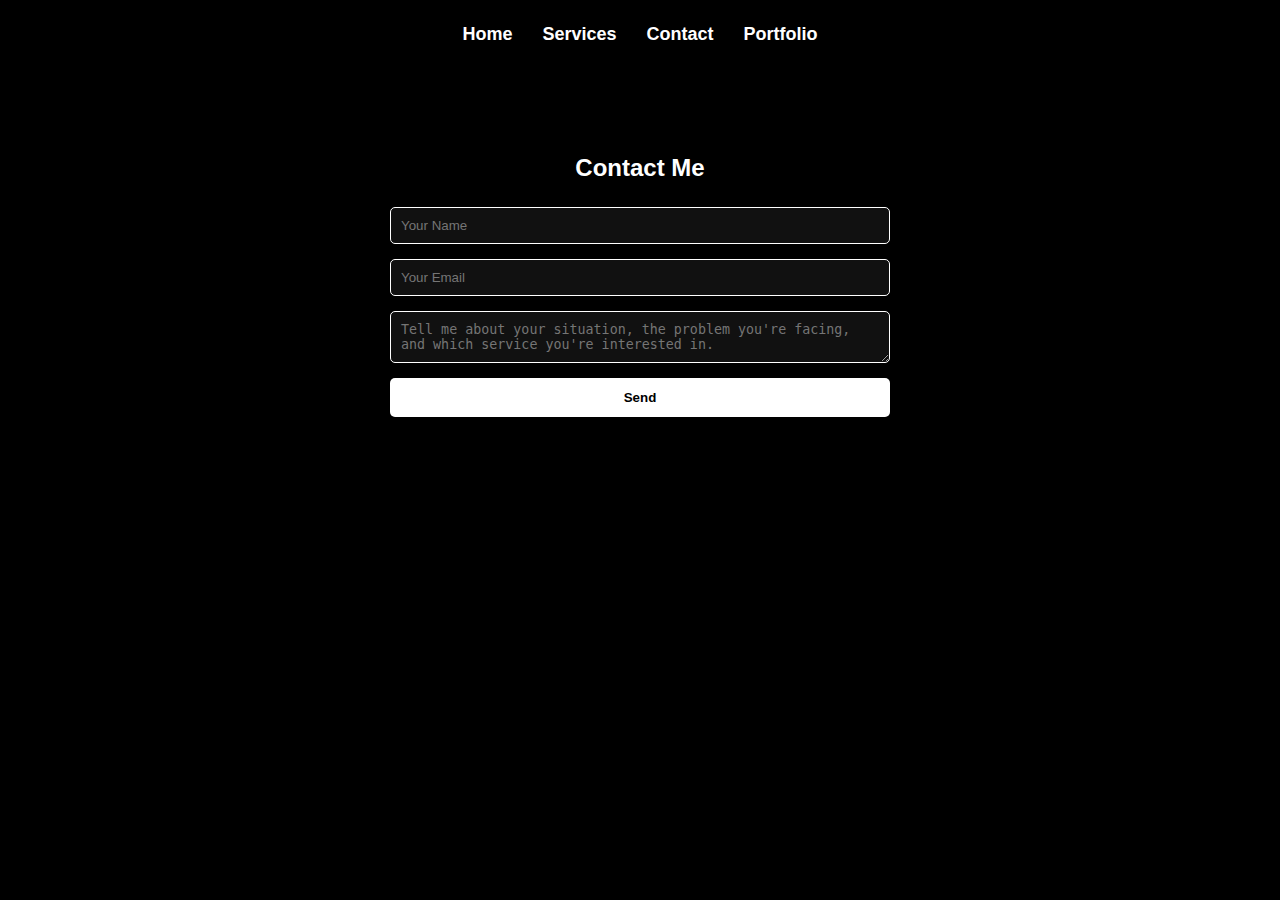
<file: contact.html>
<!DOCTYPE html>
<html lang="en">
<head>
  <meta charset="UTF-8">
  <meta name="viewport" content="width=device-width, initial-scale=1.0">
  <title>Contact - Meekael Mandviya</title>
  <link rel="stylesheet" href="styles.css">
</head>
<body>

  <!-- Navigation -->
  <header>
   <nav class="navbar">
      <ul>
        <li><a href="home.html">Home</a></li>
        <li><a href="services.html">Services</a></li>
        <li><a href="contact.html">Contact</a></li>
        <li><a href="portfolio.html">Portfolio</a></li>
      </ul>
</nav>

  </header>

  <!-- Contact Section -->
 <section id="contact">
  <h2>Contact Me</h2>

  <form action="https://formspree.io/f/mojwwaaw" method="POST">
    <input type="text" name="name" placeholder="Your Name" required>

    <input type="email" name="email" placeholder="Your Email" required>

    <textarea
      name="message"
      placeholder="Tell me about your situation, the problem you're facing, and which service you're interested in."
      required
    ></textarea>

    <button type="submit">Send</button>
  </form>
</section>
</file>
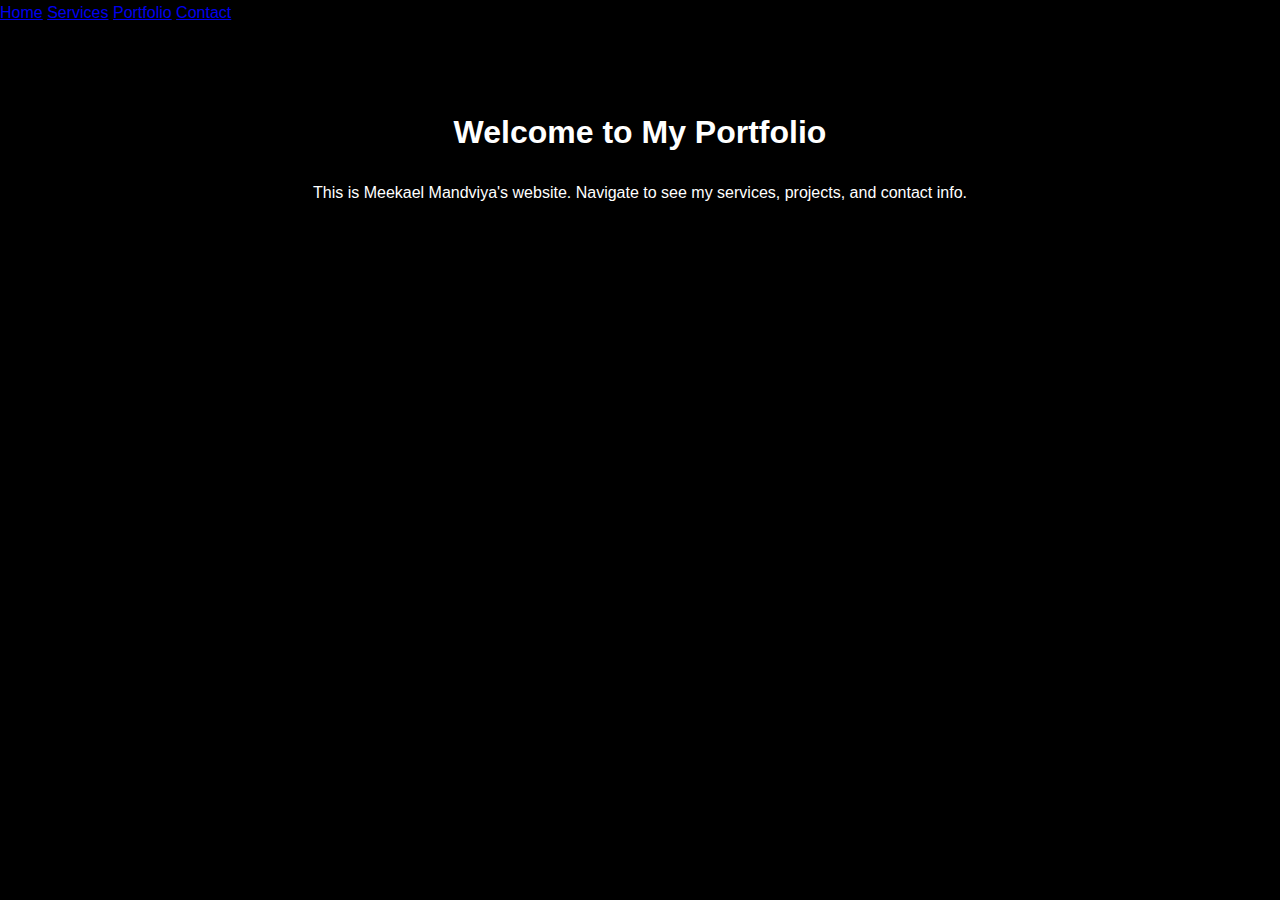
<file: home.html>
<!DOCTYPE html>
<html lang="en">
<head>
  <meta charset="UTF-8">
  <meta name="viewport" content="width=device-width, initial-scale=1.0">
  <title>Home - Meekael Mandviya</title>
  <link rel="stylesheet" href="styles.css">
</head>
<body>

  <!-- Nav -->
  <header>
<nav class="navbar">
  <!-- Home points to the root URL so it always works -->
  <a href="/index.html">Home</a>
  <a href="/services.html">Services</a>
  <a href="/portfolio.html">Portfolio</a>
  <a href="/contact.html">Contact</a>
</nav>

  </header>

  <section id="home">
    <h1>Welcome to My Portfolio</h1>
    <p>This is Meekael Mandviya's website. Navigate to see my services, projects, and contact info.</p>
  </section>

</body>
</html>
</file>
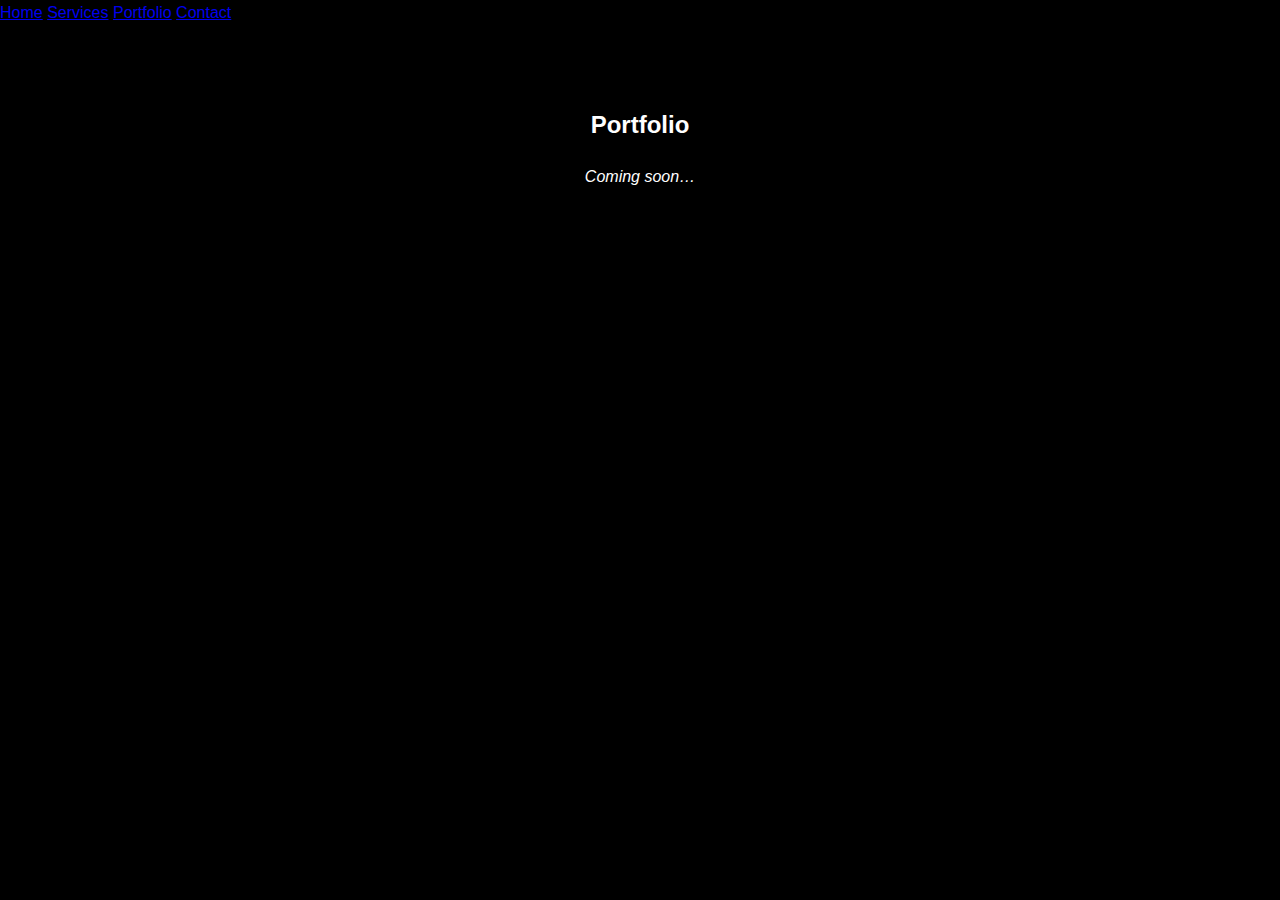
<file: portfolio.html>
<!DOCTYPE html>
<html lang="en">
<head>
  <meta charset="UTF-8">
  <meta name="viewport" content="width=device-width, initial-scale=1.0">
  <title>Portfolio - Meekael Mandviya</title>
  <link rel="stylesheet" href="styles.css">
</head>
<body>

  <header>
  <nav class="navbar">
  <!-- Home points to the root URL so it always works -->
  <a href="/index.html">Home</a>
  <a href="/services.html">Services</a>
  <a href="/portfolio.html">Portfolio</a>
  <a href="/contact.html">Contact</a>
</nav>

  </header>

  <section id="portfolio">
    <h2>Portfolio</h2>
    <p>Coming soon…</p>
  </section>

</body>
</html>
</file>
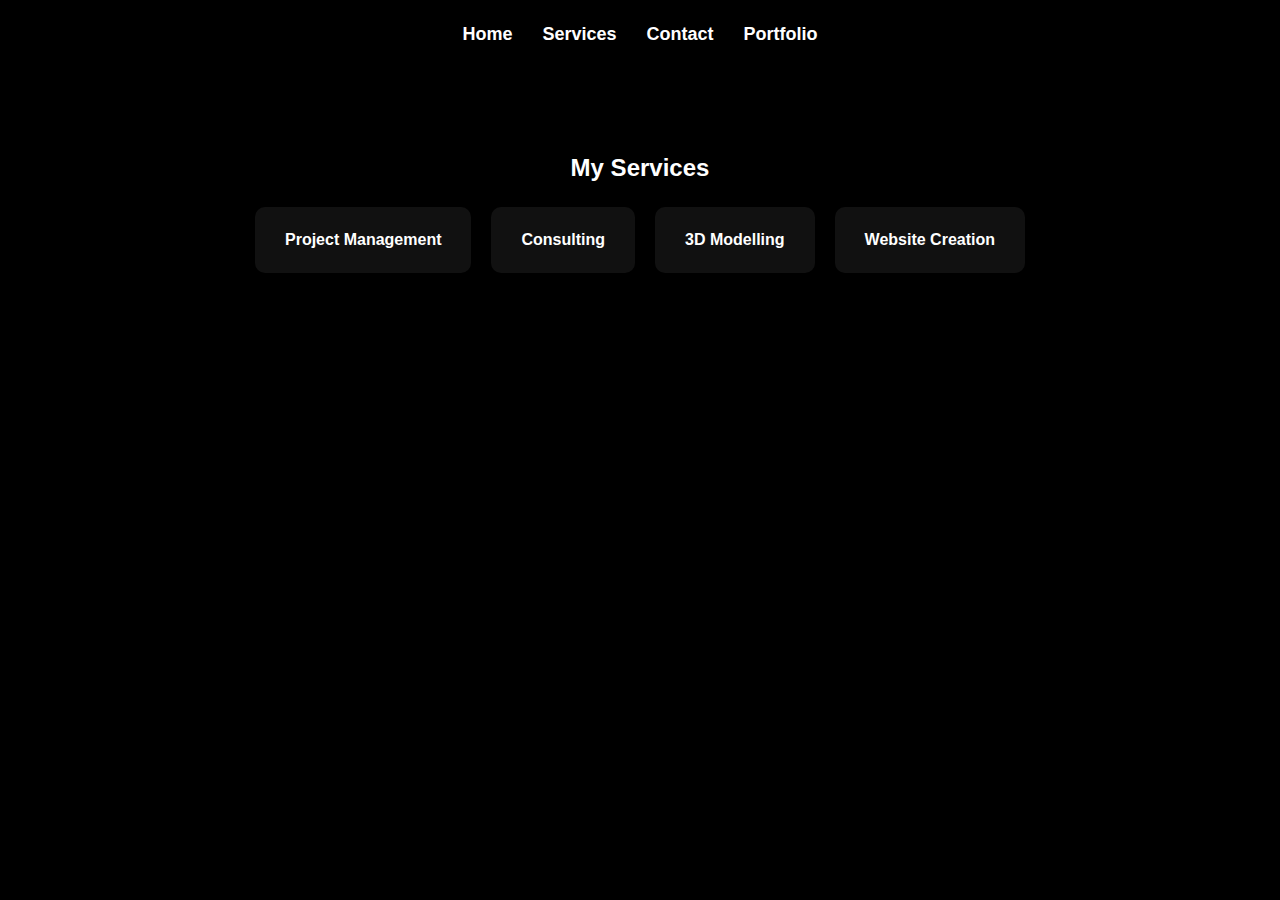
<file: services.html>
<!DOCTYPE html>
<html lang="en">
<head>
  <meta charset="UTF-8">
  <meta name="viewport" content="width=device-width, initial-scale=1.0">
  <title>Services - Meekael Mandviya</title>
  <link rel="icon" href="favicon.png" type="image/png">
  <link rel="stylesheet" href="styles.css">
</head>
<body>

<header>
  <nav class="navbar">
    <ul>
      <li><a href="index.html">Home</a></li>
      <li><a class="active" href="services.html">Services</a></li>
       <li><a href="contact.html">Contact</a></li>
      <li><a href="portfolio.html">Portfolio</a></li>
   
    </ul>
  </nav>
</header>

<main>
  <section id="services">
    <h2 class="section-title">My Services</h2>

    <div class="services-container">

      <div class="service-card">
        <a href="contact.html">Project Management</a>
      </div>

      <div class="service-card">
        <a href="contact.html">Consulting</a>
      </div>

      <div class="service-card">
        <a href="contact.html">3D Modelling</a>
      </div>

      <div class="service-card">
        <a href="contact.html">Website Creation</a>
      </div>

    </div>
  </section>
</main>

</body>
</html>
</file>
<file: styles.css>
/* General Styles */
body {
  margin: 0;
  font-family: Arial, sans-serif;
  background-color: #000;  /* black background */
  color: #fff;             /* white text */
  line-height: 1.6;
}

/* Navigation Bar */
.navbar ul {
  list-style: none;
  display: flex;
  justify-content: center;
  gap: 30px;
  padding: 20px 0;
  margin: 0;
}

.navbar ul li a {
  text-decoration: none;
  color: #fff;
  font-weight: bold;
  font-size: 18px;
}

.navbar ul li a:hover {
  text-decoration: underline;
}

/* Sections */
section {
  padding: 60px 20px;
  text-align: center;
}

/* About Me Image */
.about-pic {
  display: block;
  width: 200px;
  height: 200px;
  object-fit: cover;
  border-radius: 50%;
  border: 2px solid #fff;
  margin: 20px auto;
}

/* Services */
.services-container {
  display: flex;
  flex-wrap: wrap;
  justify-content: center;
  gap: 20px;
  margin-top: 20px;
}

.service-card {
  background-color: #111; /* slightly lighter than black */
  padding: 20px 30px;
  border-radius: 10px;
  transition: 0.3s;
}

.service-card a {
  color: #fff;
  text-decoration: none;
  font-weight: bold;
}

.service-card:hover {
  background-color: #222;
}

/* Contact Form */
form {
  display: flex;
  flex-direction: column;
  max-width: 500px;
  margin: 0 auto;
  gap: 15px;
}

input, textarea {
  padding: 10px;
  border: 1px solid #fff;
  border-radius: 5px;
  background-color: #111;
  color: #fff;
}

button {
  padding: 12px;
  border: none;
  border-radius: 5px;
  background-color: #fff;
  color: #000;
  font-weight: bold;
  cursor: pointer;
  transition: 0.3s;
}

button:hover {
  background-color: #ccc;
}

/* Portfolio Section */
#portfolio p {
  font-style: italic;
}

/* Responsive */
@media (max-width: 768px) {
  .services-container {
    flex-direction: column;
    gap: 15px;
  }
}
</file>
